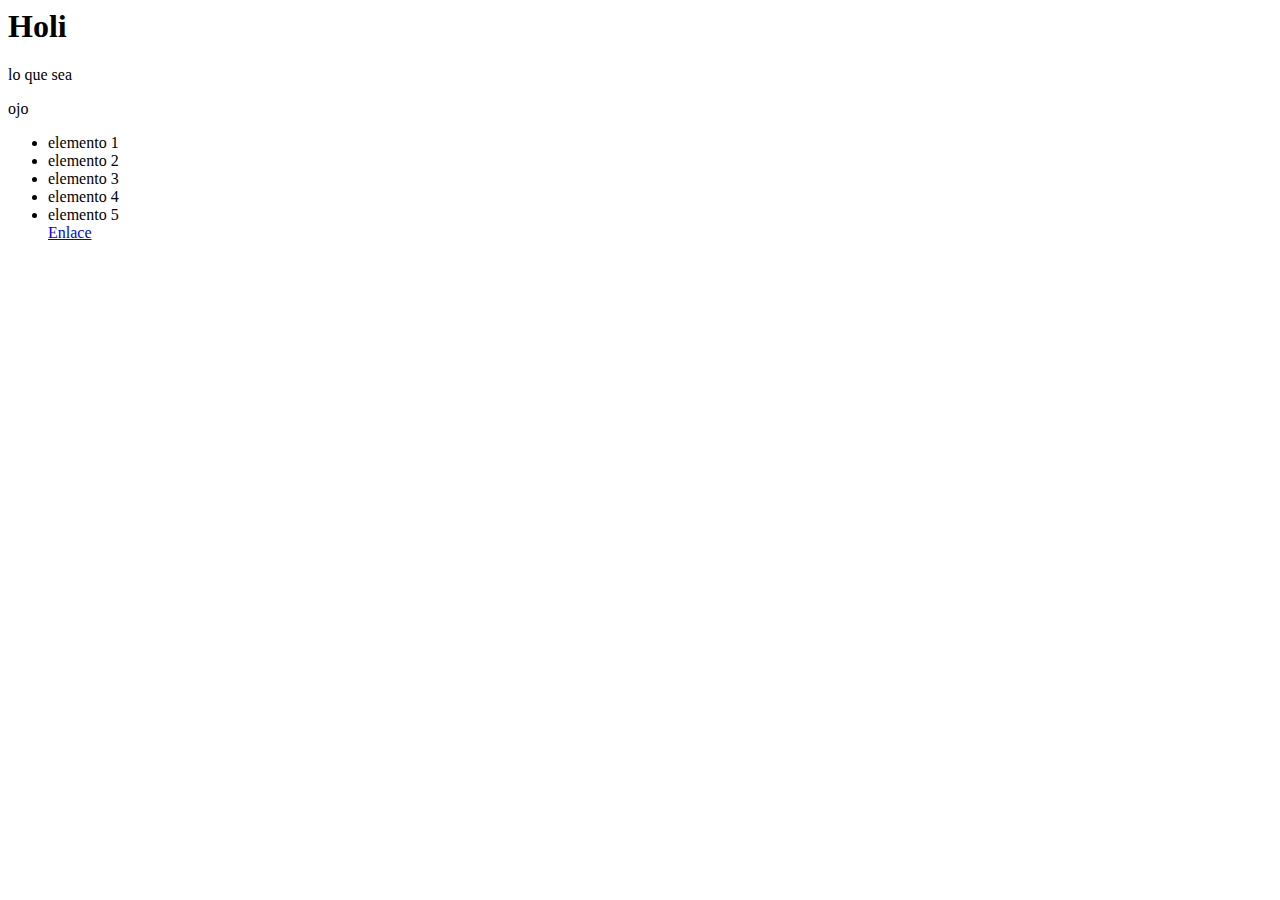
<file: index.html>
<html>
  <head>
    <title> Pagina que le copie al maestro</title>
  </head>
  <body>
    <h1>Holi</h1>
    <P> lo que sea</p>
    <P> ojo </P>
    <ul>
      <li>elemento 1</li>
      <li>elemento 2</li>
      <li>elemento 3</li>
      <li>elemento 4</li>
      <li>elemento 5</li>
      <a href="enlace">Enlace</a>
    </ul>
  </body>
</html>
</file>
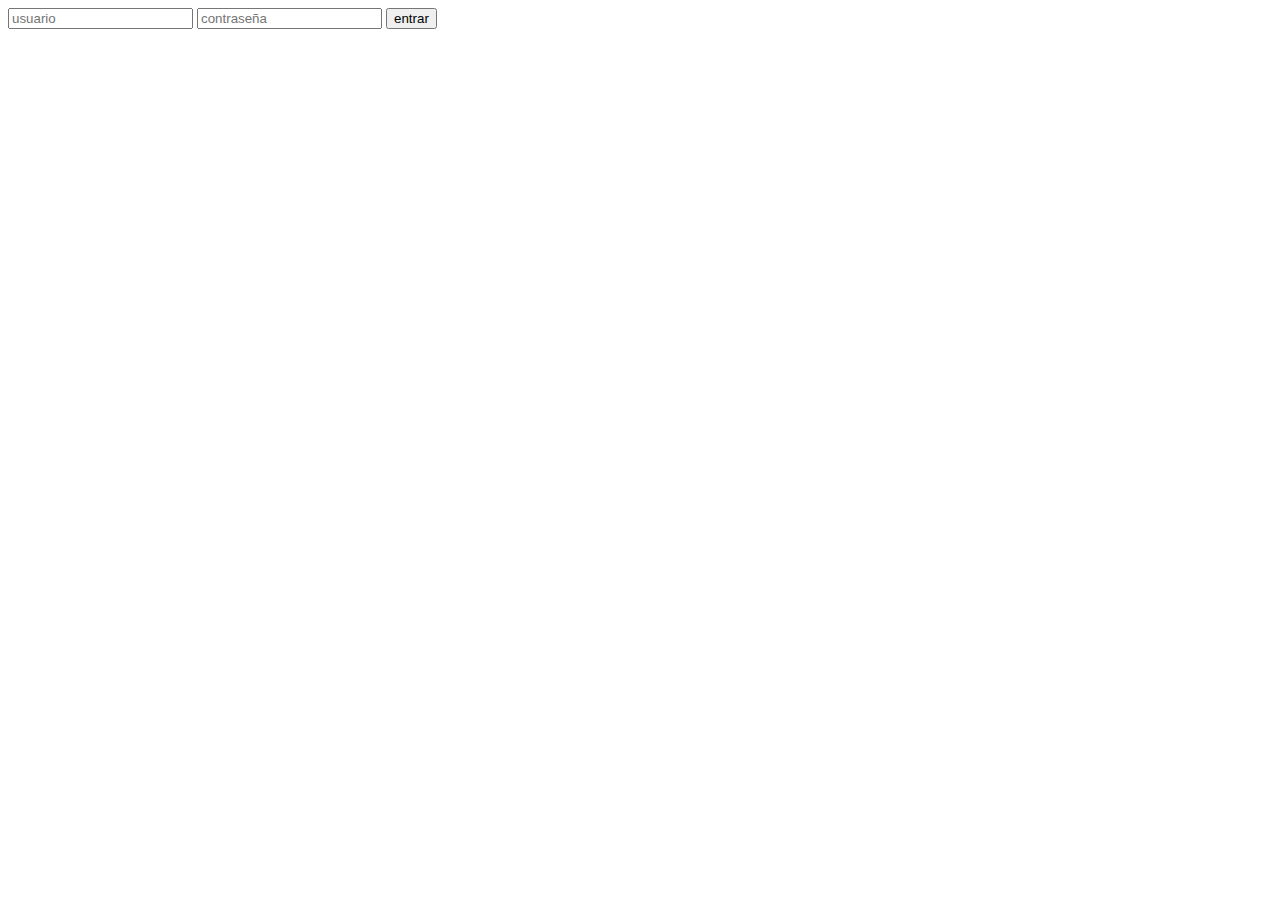
<file: practica06/html/index.html>
<!DOCTYPE html>
<html lang="es">
<head>
    <meta charset="UTF-8">
    <meta http-equiv="X-UA-Compatible" content="IE=edge">
    <meta name="viewport" content="width=device-width, initial-scale=1.0">
    <title>Document</title>
</head>
<body>
    <form action="http://localhost:4567" method="post">
        <input type="text" name="login" placeholder="usuario">
        <input type="password" name="password" placeholder="contraseña" >
        <button  id="entrar">entrar</button>
    </form>
</body>
</html>
</file>
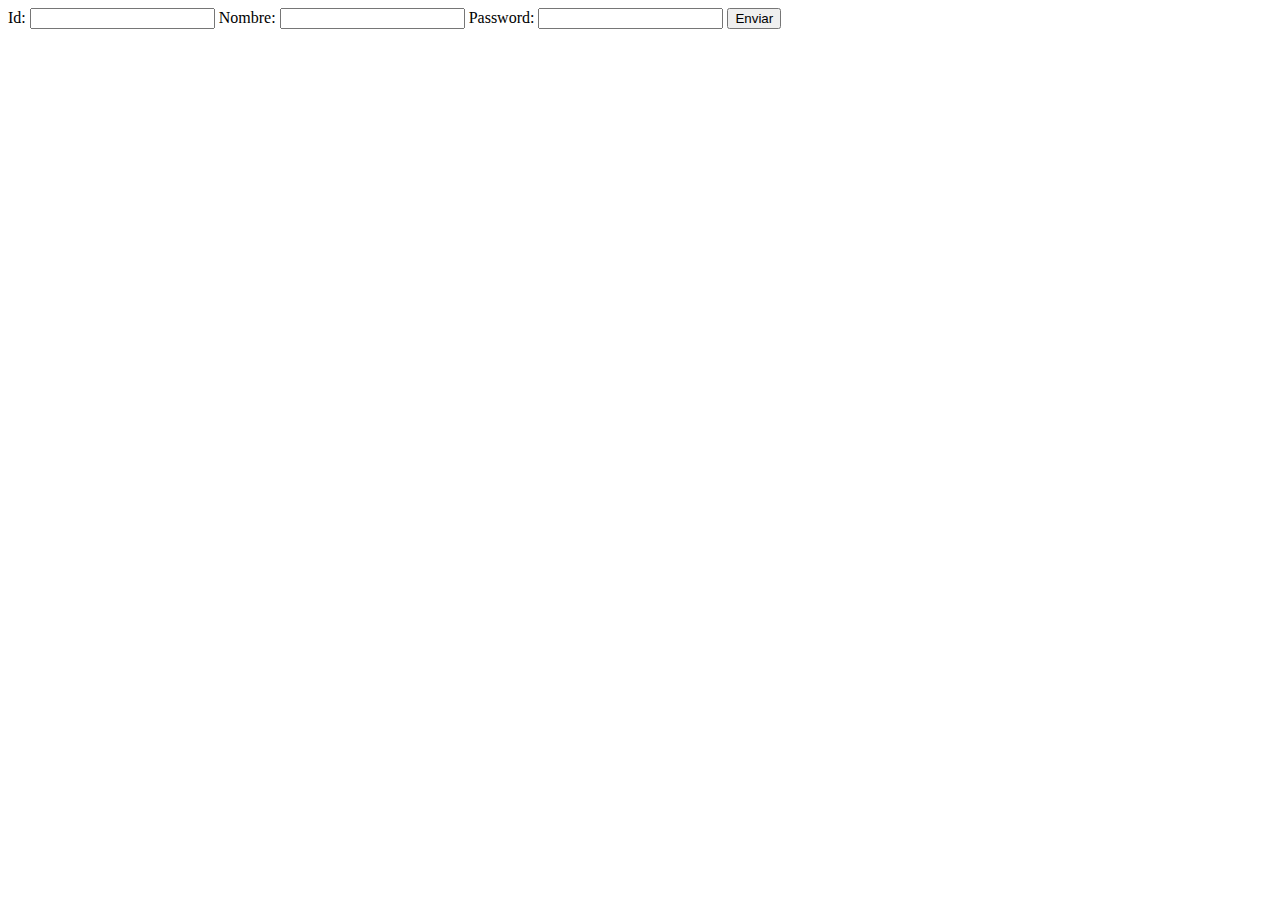
<file: practica07/target/classes/mx/uv/index.html>
<!DOCTYPE html>
<html lang="es">
<head>
    <meta charset="UTF-8">
    <meta http-equiv="X-UA-Compatible" content="IE=edge">
    <meta name="viewport" content="width=device-width, initial-scale=1.0">
    <title>Document</title>
</head>
<body>
    <form>
        <label for="">Id:</label>
        <input type="text" id="id1">
        <label for="">Nombre:</label>
        <input type="text" id="id2">
        <label for="">Password:</label>
        <input type="text" id="id3">
        <button type="botton" id="boton">Enviar</button>

    </form>
    <script>
        var bEnviar =document.getElementById("boton");
        bEnviar.addEventListener("click",function(){
            let id = document.getElementById("id1").value
            let nombre=document.getElementById("ide2").value
            let Password=document.getElementById("id3").value
            console.log(ide+""+nombre+""+Password)
            axios.post("https://localhost",{
                id: id,
                nombre: nombre,
                password: password
            })
                .then(function(response){
                    console.log(response);
                })
                .catch(function(error){
                    console.log(error);
                });
        })
    </script>
</body>
</html>
</file>
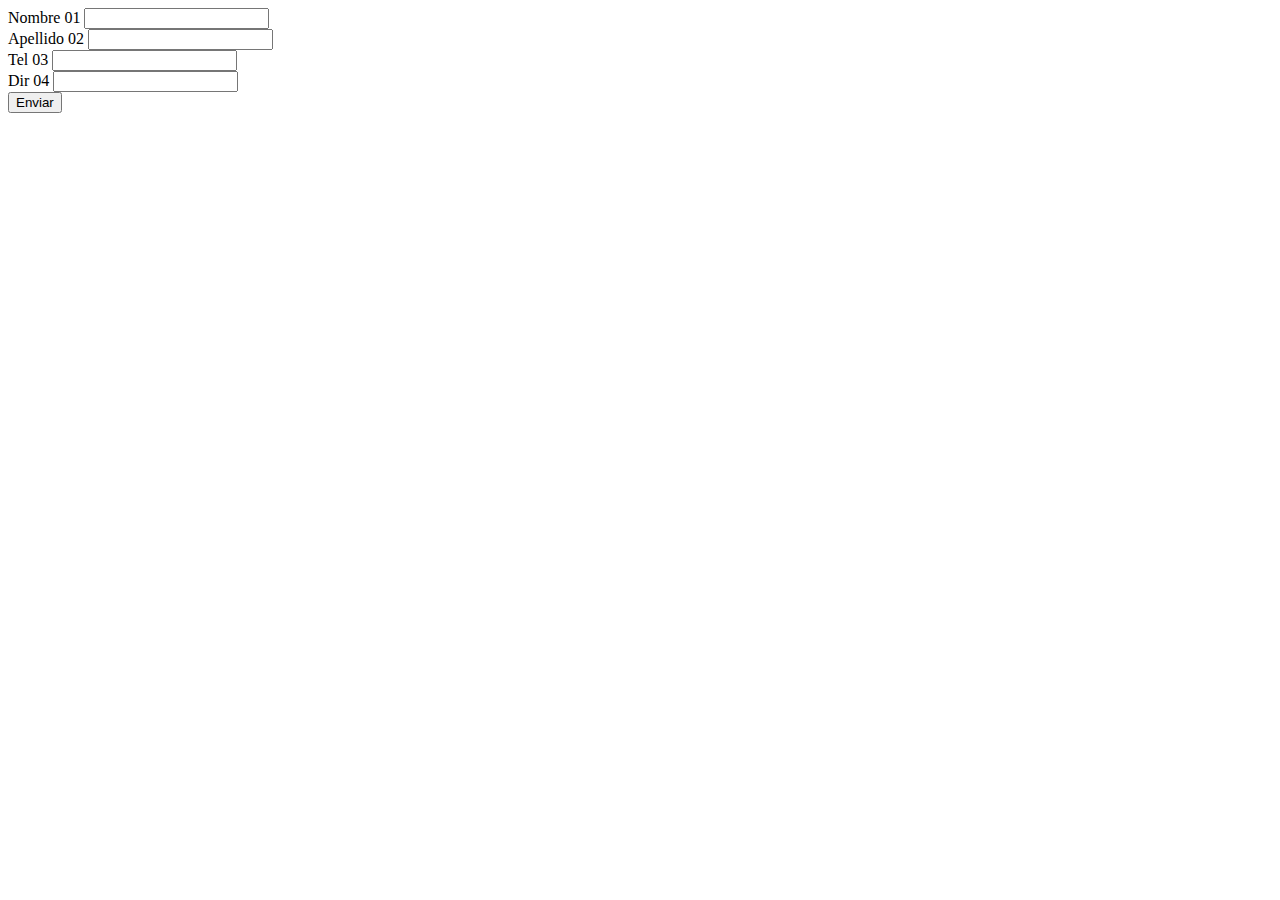
<file: practica01/formulario.html>
<!DOCTYPE html>
<html lang="es">

<head>
    <meta charset="UTF-8">
    <meta http-equiv="X-UA-Compatible" content="IE=edge">
    <meta name="viewport" content="width=, initial-scale=1.0">
    <title>Document</title>
</head>

<body>
    <form action="https://script.google.com/macros/s/AKfycbyl5koOjgC31o2-pUw4FYMl7E5A2KySNCx6r_BiUATgLCbDKwnstRYdNYY2Q-exJOwj/exec" method="post">
        <label for="" id="01">Nombre 01 </label>
        <input type="text" id="nombre"><br>
        <label for="" id="02">Apellido 02 </label>
        <input type="text" id="apellido"><br>
        <label for="" id="03">Tel 03 </label>
        <input type="text" id="tel"><br>
        <label for="" id="04">Dir 04 </label>
        <input type="text" id="tel"><br>
        <input type="submit" value="Enviar">
    </form>

</body>

</html>
</file>
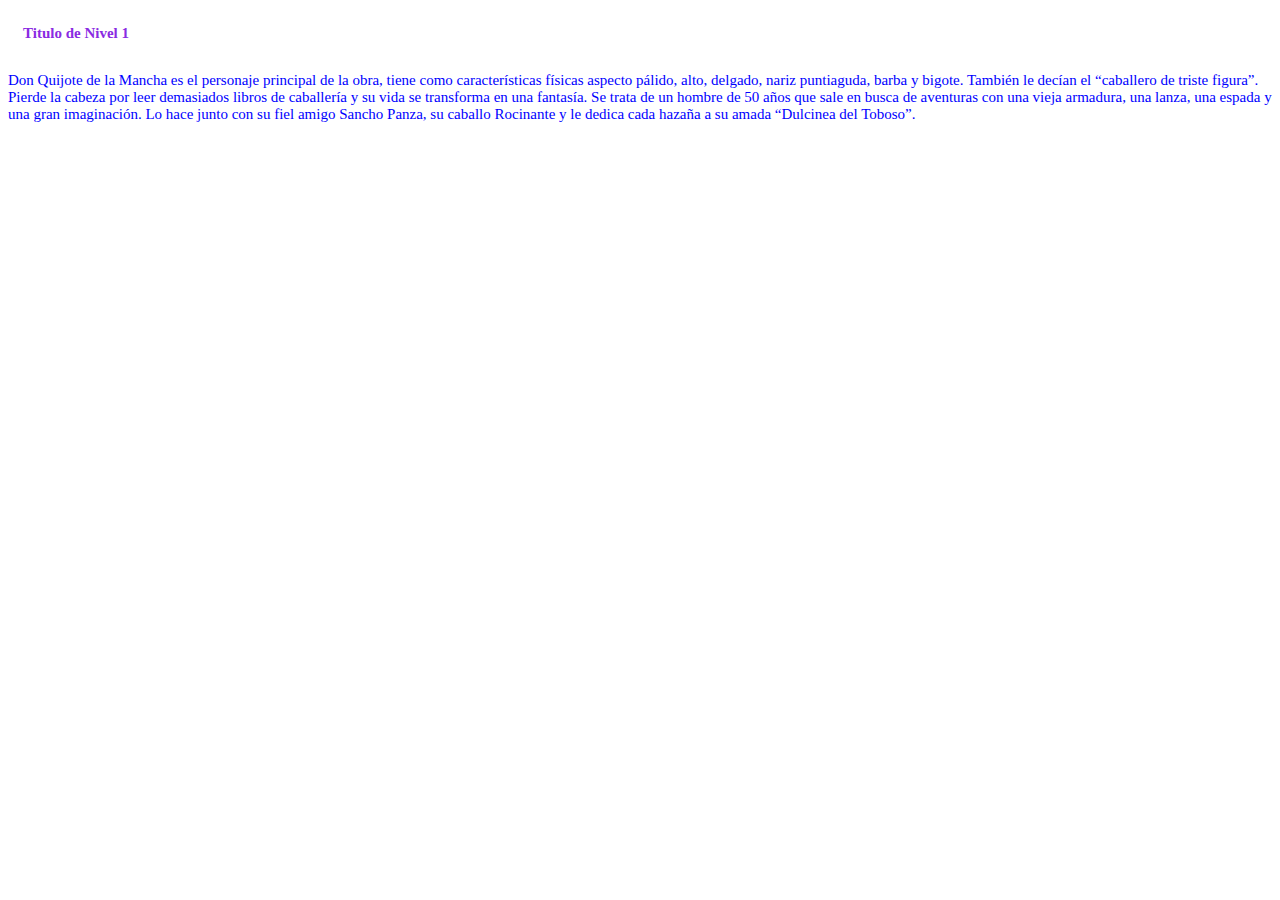
<file: practica02/pratica02.html>
<!DOCTYPE html>
<html lang="es">

<head>
    <meta charset="UTF-8">
    <meta http-equiv="X-UA-Compatible" content="IE=edge">
    <meta name="viewport" content="width=, initial-scale=1.0">
    <title>practica02</title>
    <style>
        h1,p{
            font-size: 15px;
            color:blue;
        }
    </style>
    <link rel="stylesheet" href="practica02.css">
</head>

<body>
    <h1 style="color:blueviolet;">Titulo de Nivel 1</h1>
    <p><span> Don Quijote de la Mancha es el personaje principal de la obra, tiene como características físicas aspecto pálido, alto, delgado, nariz puntiaguda, barba y bigote. También le decían el “caballero de triste figura”. Pierde la cabeza por leer demasiados libros de caballería y su vida se transforma en una fantasía. Se trata de un hombre de 50 años que sale en busca de aventuras con una vieja armadura, una lanza, una espada y una gran imaginación. Lo hace junto con su fiel amigo Sancho Panza, su caballo Rocinante y le dedica cada hazaña a su amada “Dulcinea del Toboso”.</span></p>
</body>

</html>
</file>
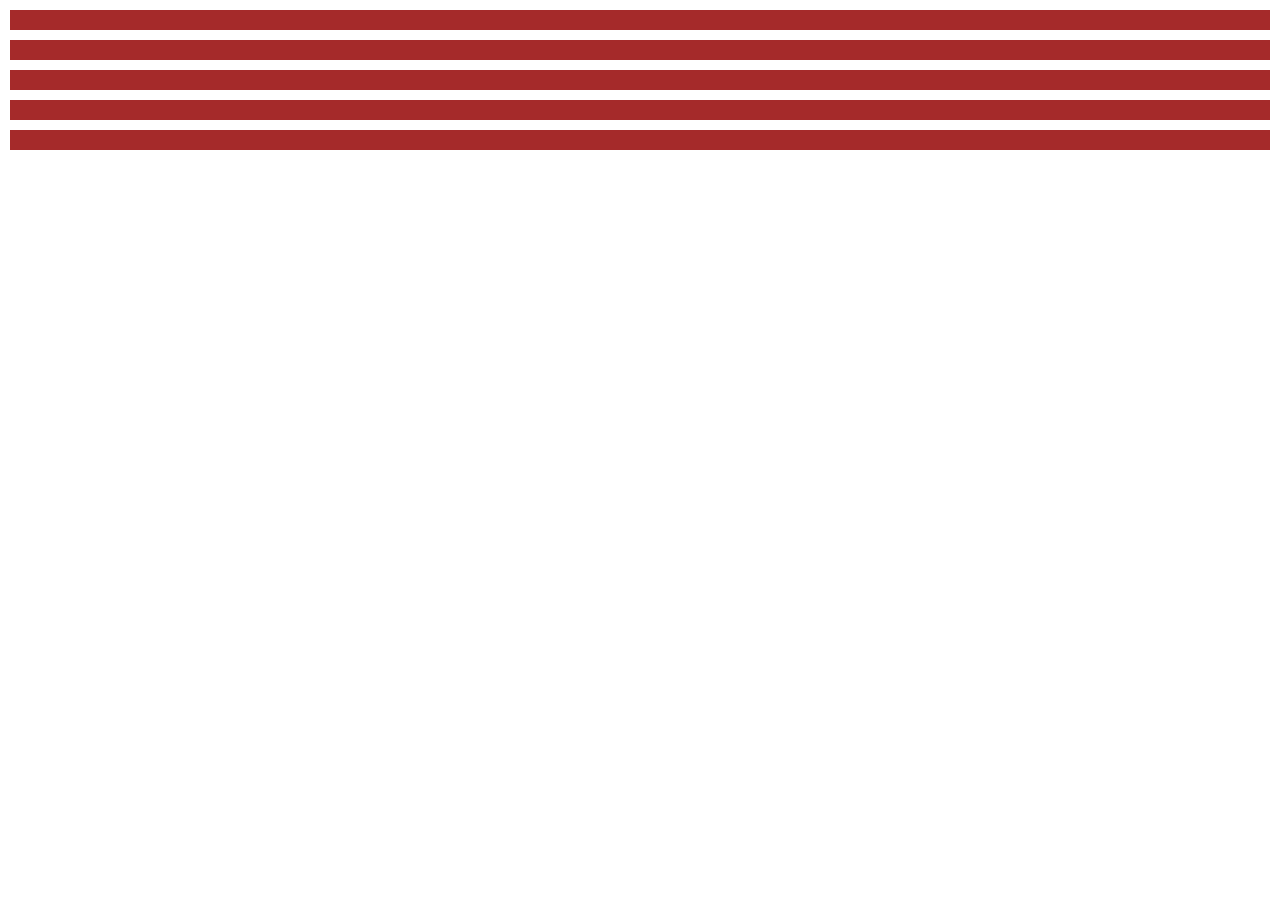
<file: practica03/ejemplo1.html>
<!DOCTYPE html>
<html lang="en">
<head>
    <meta charset="UTF-8">
    <meta http-equiv="X-UA-Compatible" content="IE=edge">
    <meta name="viewport" content="width=device-width, initial-scale=1.0">
    <title>Document</title>
    <style>
        *{
            margin: 0px;
            padding: 0px;
        }
        .padre{
        
            background-color:brown;
            margin: 10px;
            padding: 10px;
        }
    </style>
</head>
<body>
    
    <div class="padre"></div>
    <div class="padre"></div>
    <div class="padre"></div>
    <div class="padre"></div>
    <div class="padre"></div>
</body>
</html>
</file>
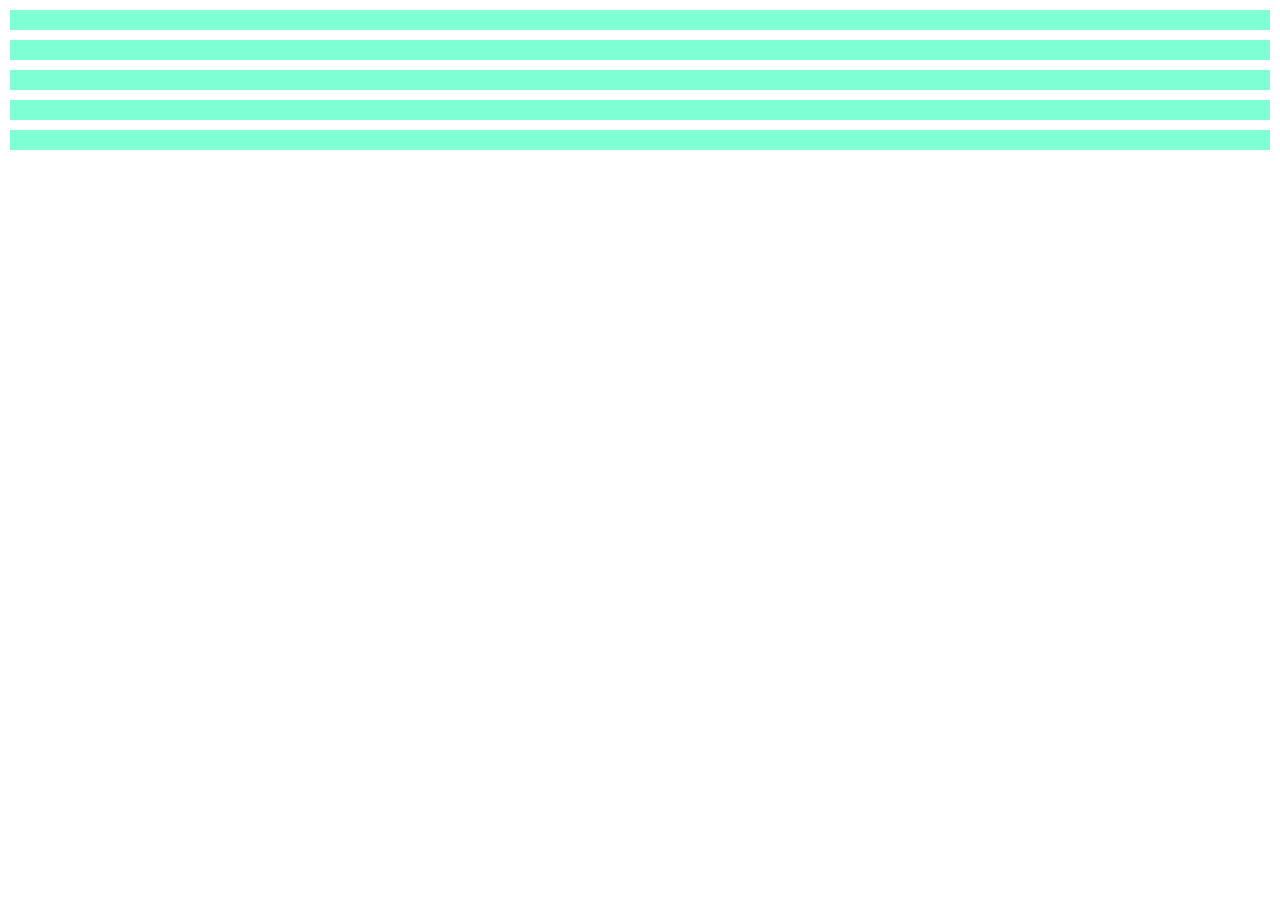
<file: practica03/ejemplo3.html>
<!DOCTYPE html>
<html lang="en">
<head>
    <meta charset="UTF-8">
    <meta http-equiv="X-UA-Compatible" content="IE=edge">
    <meta name="viewport" content="width=device-width, initial-scale=1.0">
    <title>Document</title>
    <style>
        *{
            margin: 0px;
            padding: 0px;
        }
        .padre{
        
            background-color:aquamarine;
            margin: 10px;
            padding: 10px;
        }
    </style>
</head>
<body>
    
    <div class="padre"></div>
    <div class="padre"></div>
    <div class="padre"></div>
    <div class="padre"></div>
    <div class="padre"></div>
</body>
</html>
</file>
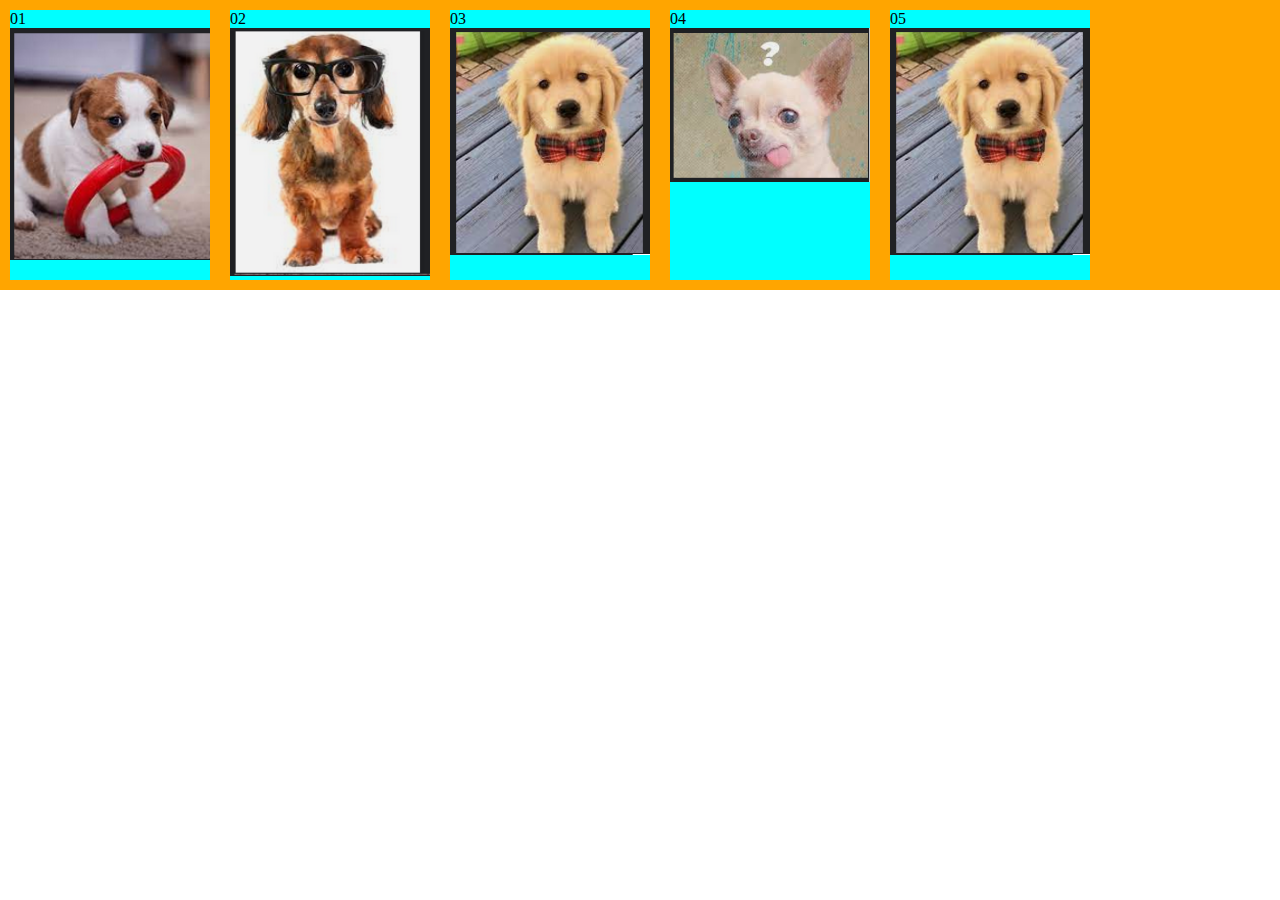
<file: practica03/ejemplo4.html>
<!DOCTYPE html>
<html lang="es">
<head>
    <meta charset="UTF-8">
    <meta http-equiv="X-UA-Compatible" content="IE=edge">
    <meta name="viewport" content="width=device-width, initial-scale=1.0">
    <title>Document</title>
    <style>
        *{
            margin: 0;
        }
        .padre{
            background-color: orange;
            display: flex;
            flex-wrap: wrap;
        }
        .hijo{
            background-color: aqua;
           /* display: inline;*/
           width: 200px;
           margin: 10px;

        }
        img{
            width: 100%;
        }
    </style>
</head>
<body>
    
    <div class="padre">
        <div class="hijo">01<img src="perr1.png" alt=""></div>
        <div class="hijo">02<img src="perr2.png" alt=""></div>
        <div class="hijo">03<img src="perr3.png" alt=""></div>
        <div class="hijo">04<img src="perr4.png" alt=""></div>
        <div class="hijo">05<img src="perr3.png" alt=""></div>
    </div>
</body>
</html>
</file>
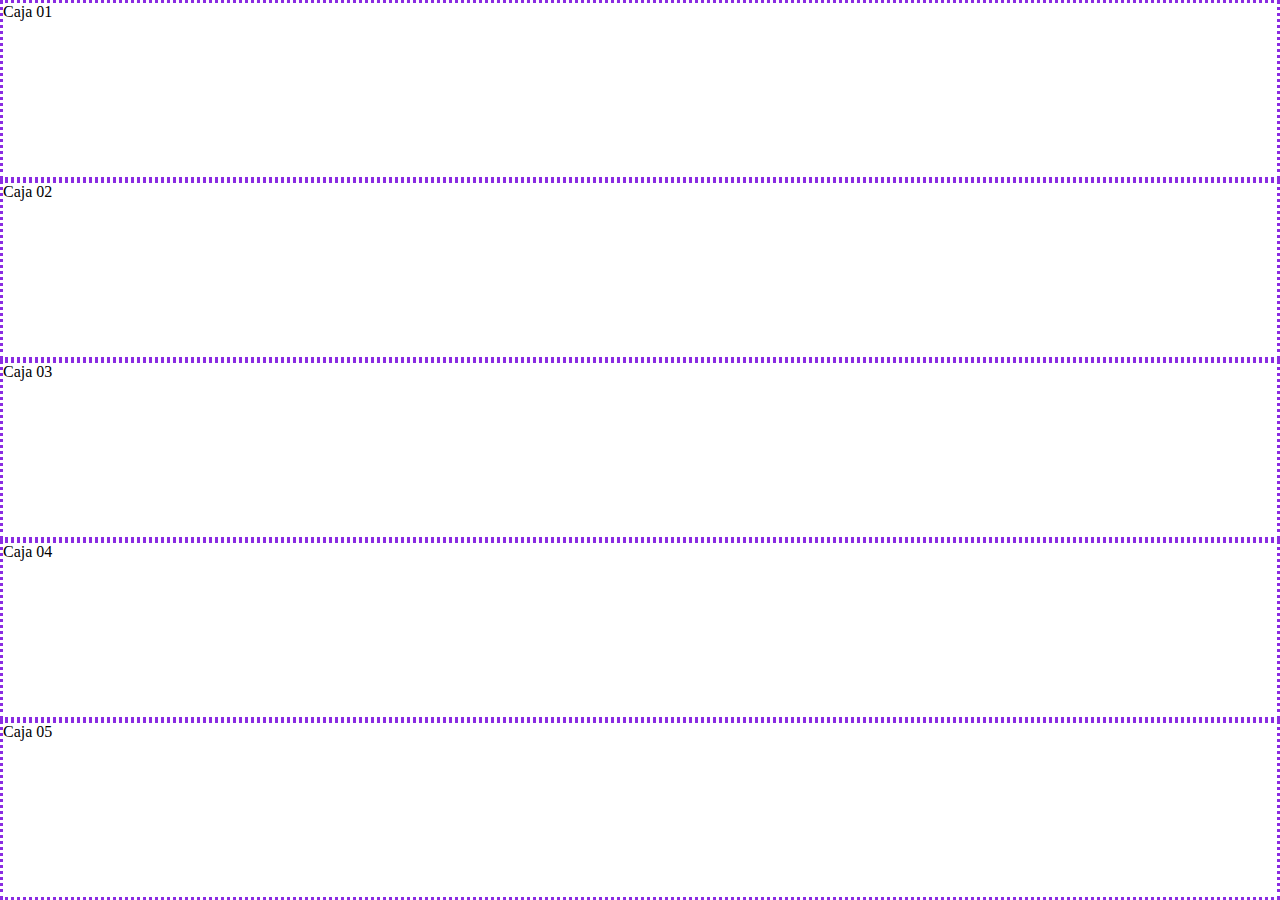
<file: practica03/ejemplo5.html>
<!DOCTYPE html>
<html lang="es">
<head>
    <meta charset="UTF-8">
    <meta http-equiv="X-UA-Compatible" content="IE=edge">
    <meta name="viewport" content="width=device-width, initial-scale=1.0">
    <title>Document</title>
    
    
</head>
<style>
    *{
        margin:0;
        box-sizing: border-box;
        height: 100%;
    }
    /*html, body{
        height: 100%;
        
    }*/
    
    .caja{
        border-style: dotted;
        border-color: blueviolet;
        height: 20%;

    }
</style>
<body>
    <div class="caja">Caja 01</div>
    <div class="caja">Caja 02</div>
    <div class="caja">Caja 03</div>
    <div class="caja">Caja 04</div>
    <div class="caja">Caja 05</div>
</body>
</html>
</file>
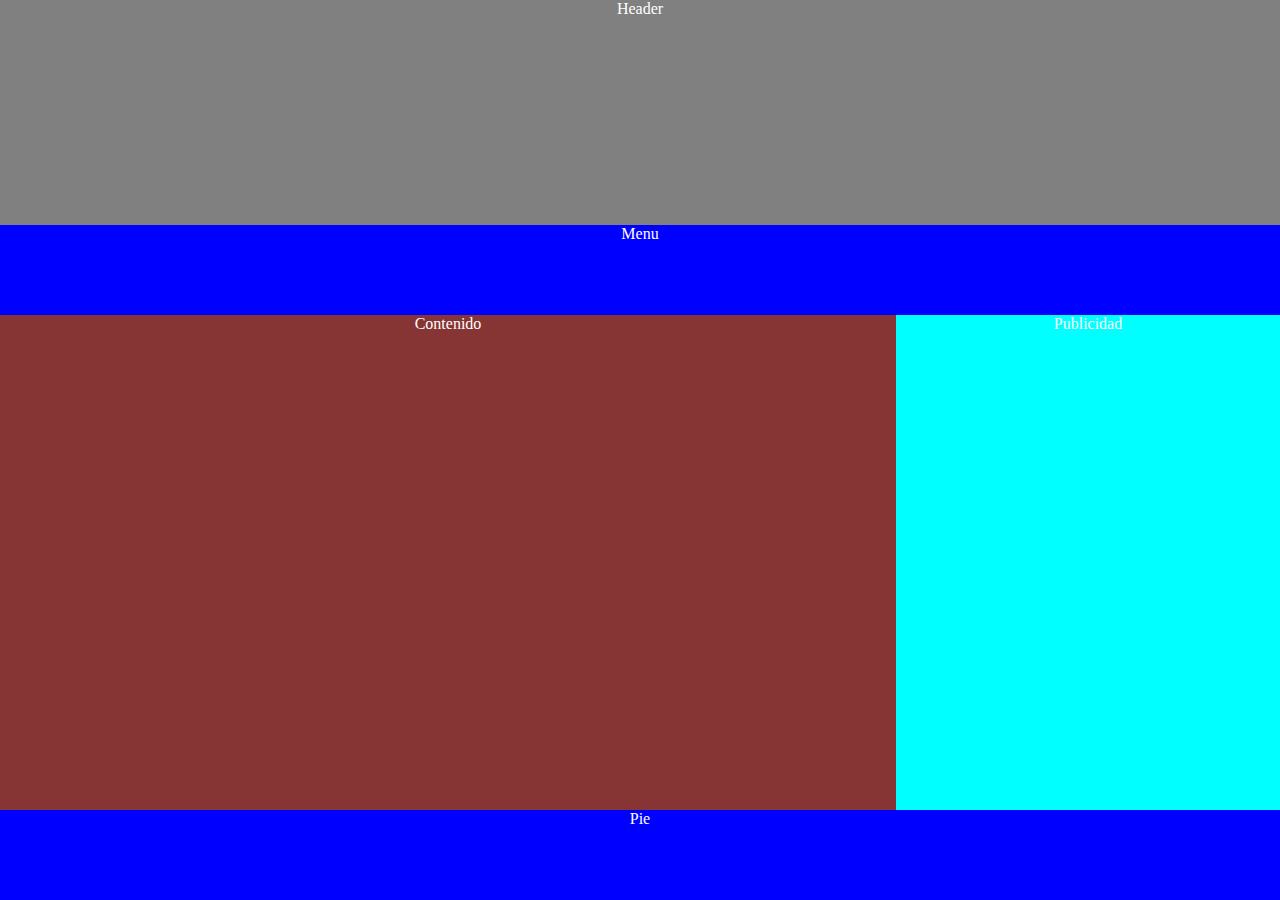
<file: practica03/ejemplo6.html>
<!DOCTYPE html>
<html lang="es">
<head>
    <meta charset="UTF-8">
    <meta http-equiv="X-UA-Compatible" content="IE=edge">
    <meta name="viewport" content="width=device-width, initial-scale=1.0">
    <title>Ejemplo6</title>
</head>
<body>
    <style>
        *{
            margin: 0;
            color: rgb(255, 255, 255);
            box-sizing: border-box;
            text-align:center;

        }
        .p1{
            height: 25%;
            background-color: gray;
        }
        .p2, .p4{
            height: 10%;
            background-color: blue;
        }
        .p3{
            height: 55%;
            display: flex;
            flex-wrap: wrap;
        }
        .h1{
            width: 70%;
            background-color: rgb(134, 52, 52);
        }
        .h2{
            width: 30%;
            background-color:aqua;
        }
        
        html, body {
            height: 100%;
        }


    </style>
    <div class="p1">Header</div>
    <div class="p2">Menu</div>
    <div class="p3">
        <div class="h1">Contenido</div>
        <div class="h2">Publicidad</div>
    </div>
    <div class="p4">Pie</div>
</body>
</html>
</file>
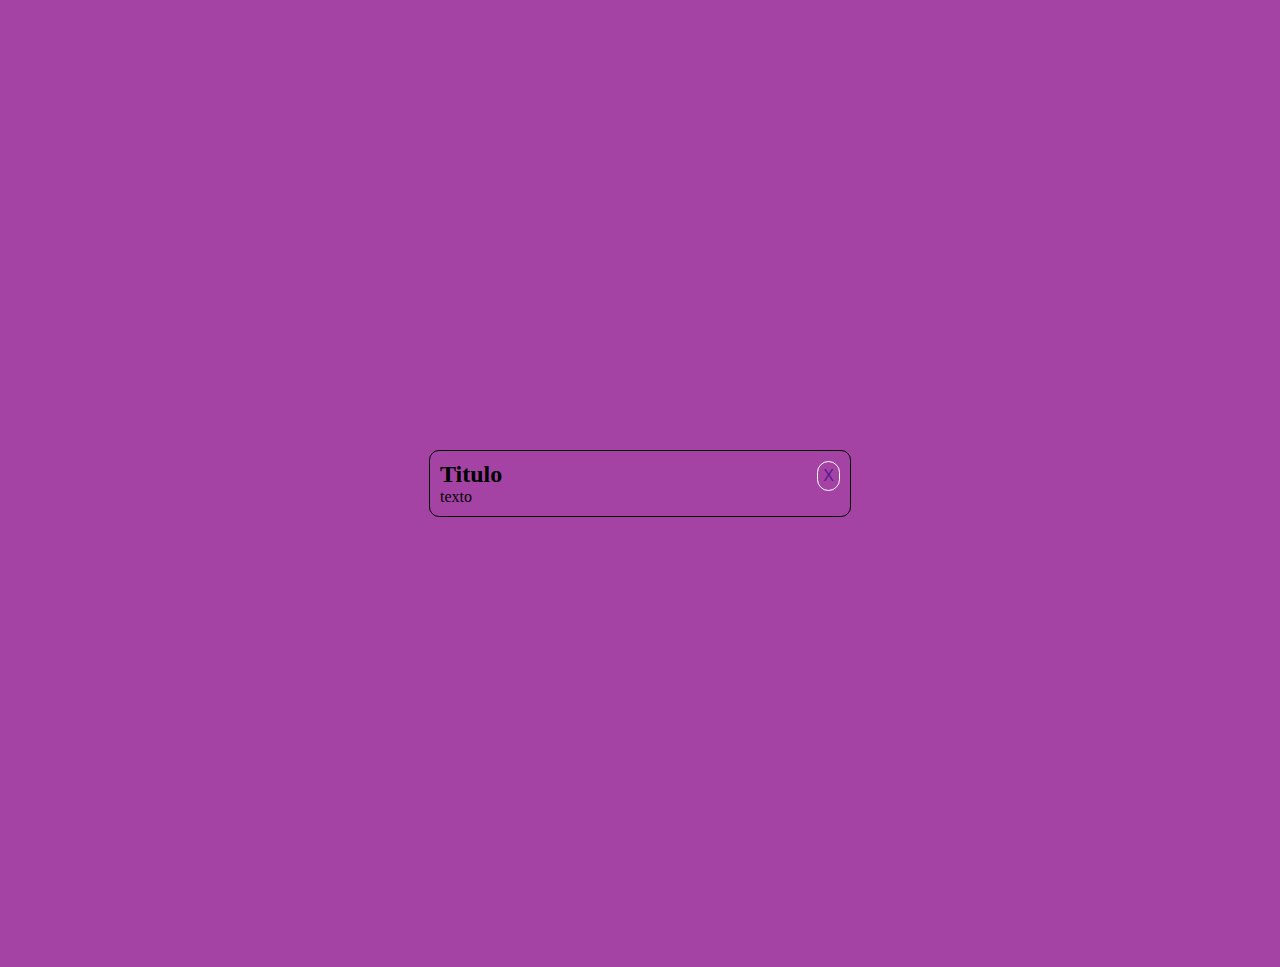
<file: practica05/ejemplo01.html>
<!DOCTYPE html>
<html lang="es">
<head>
    <meta charset="UTF-8">
    <meta http-equiv="X-UA-Compatible" content="IE=edge">
    <meta name="viewport" content="width=device-width, initial-scale=1.0">
    <title>Document</title>
   <style>
    *{
        margin:0;
        padding: 0; 
        background:rgb(165, 67, 165);
    }
    .ventana{
        border: 1px solid black;
        border-radius: 10px;
        padding: 10px;
        margin: 1em;
        max-width: 400px;
    }
    .ventanaCentrada{
        position: relative;
        margin: calc(100vh/2.0)auto;            
    }
    .cerrar{
        text-decoration: none;
        font-family: sans-serif;
        border: 1px solid white;
        border-radius: 90px;
        padding: 5px;
        position: absolute;
        top: 10px;  
        right: 10px;            
    }
    .cerrar:hover{
        background: rgba(255,0,0,3);
    }
    #cerrar:target{
        visibility: hidden;
    }
   </style> 
</head>

<body>
    <div class="ventana ventanaCentrada" id="cerrar">
        <div class="contenedor">
            <h2 class="tit">Titulo</h2>
            <p class="msj">texto</p>
            <a href="" class="cerrar">X</a>
        </div>
    </div>

    
</body>
</html>
</file>
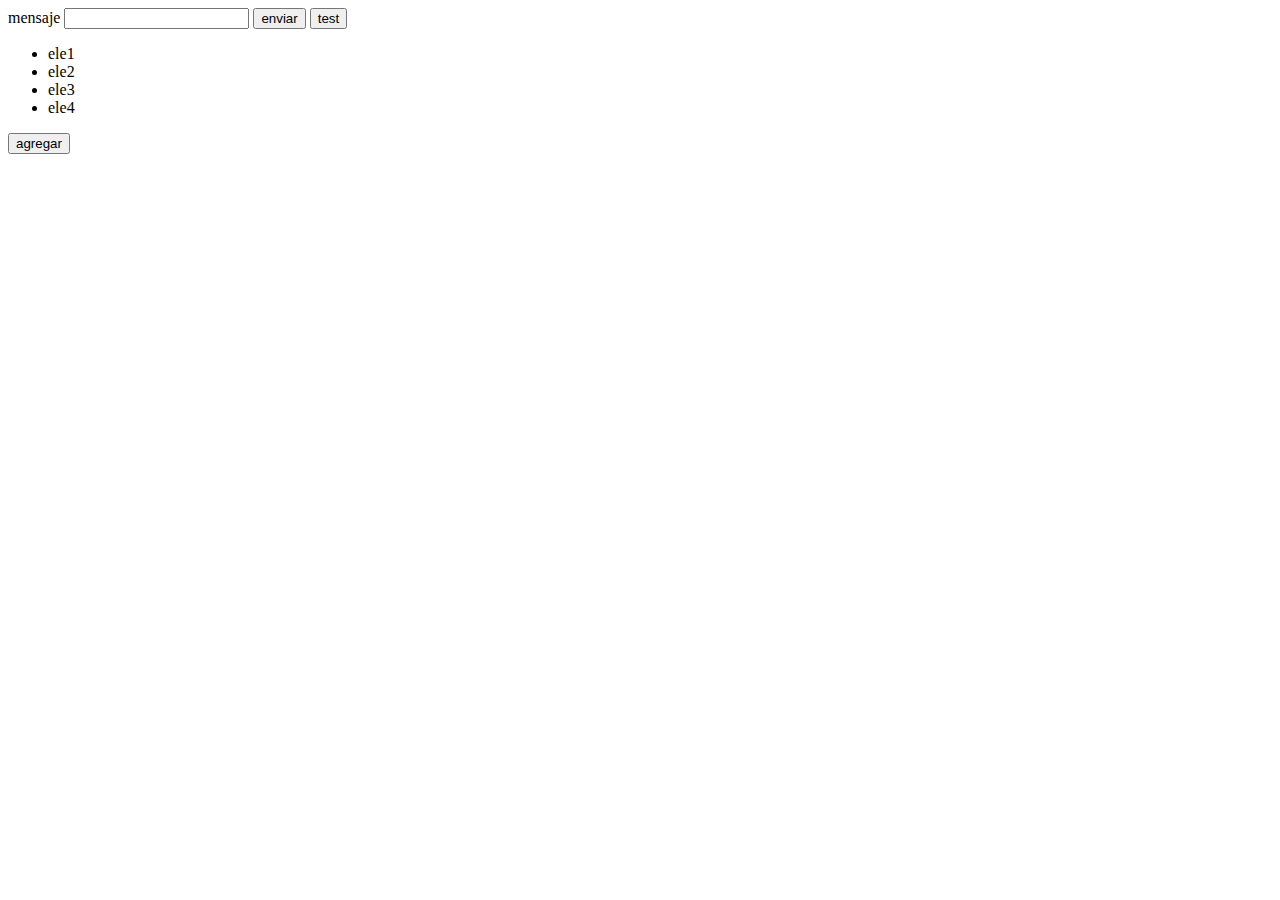
<file: practica05/formulario.html>
<!DOCTYPE html>
<html lang="es">
<head>
    <meta charset="UTF-8">
    <meta http-equiv="X-UA-Compatible" content="IE=edge">
    <meta name="viewport" content="width=device-width, initial-scale=1.0">
    <title>Document</title>
</head>
<body>
    <label for="msj">mensaje</label>
    <input type="text" id="msj">
    <button onclick="procesa()">enviar</button>
    <button onclick="test()">test</button>
    <p id="msjs"></p>
    <scrip src="bot.js"></scrip>

    <!-- ul#lista>(li#el${ele$}*4)^input:button[value=agregar] -->
    <ul id="lista">
        <li id="el1">ele1</li>
        <li id="el2">ele2</li>
        <li id="el3">ele3</li>
        <li id="el4">ele4</li>
    </ul>
    <input type="button" value="agregar" onclick="agrega()">
    <script src="agrega.js"></script>
</body>
</html>
</file>
<file: practica02/practica02.css>
h1{
    padding: 15px;
}
</file>
